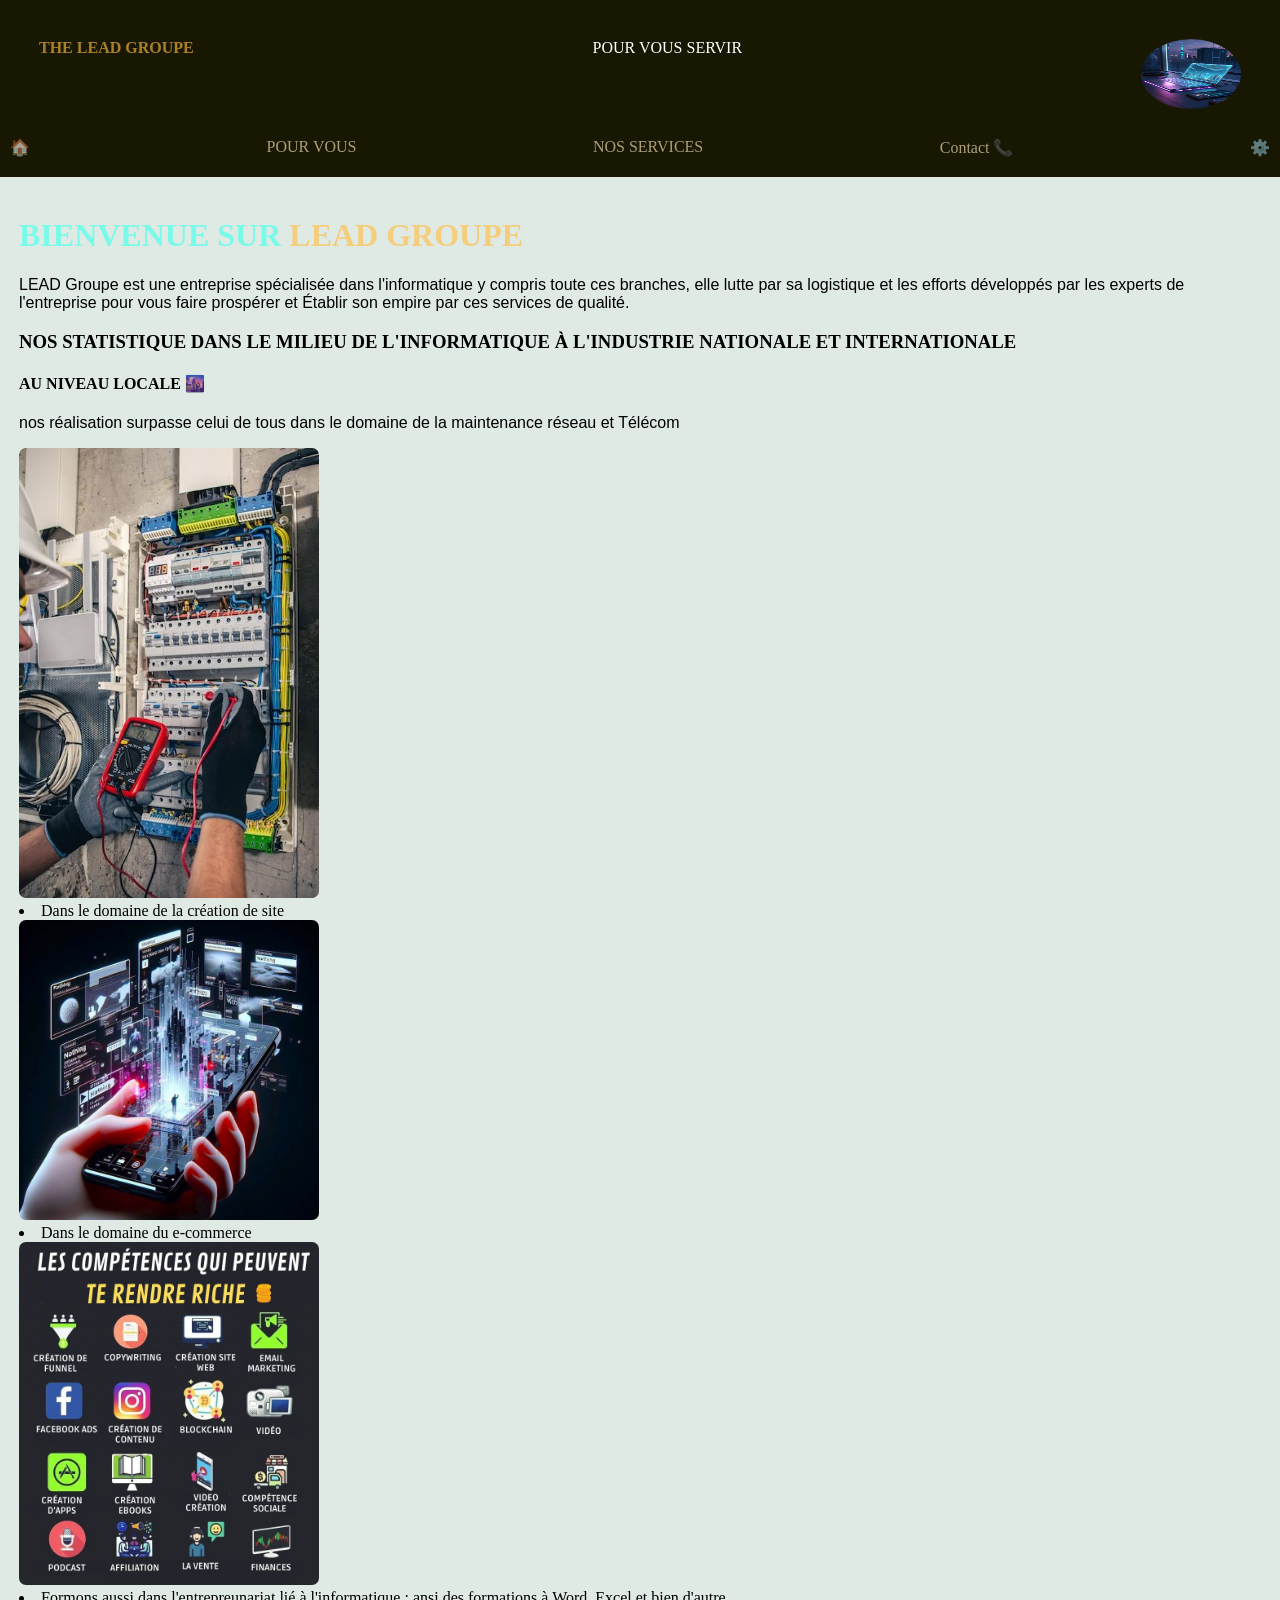
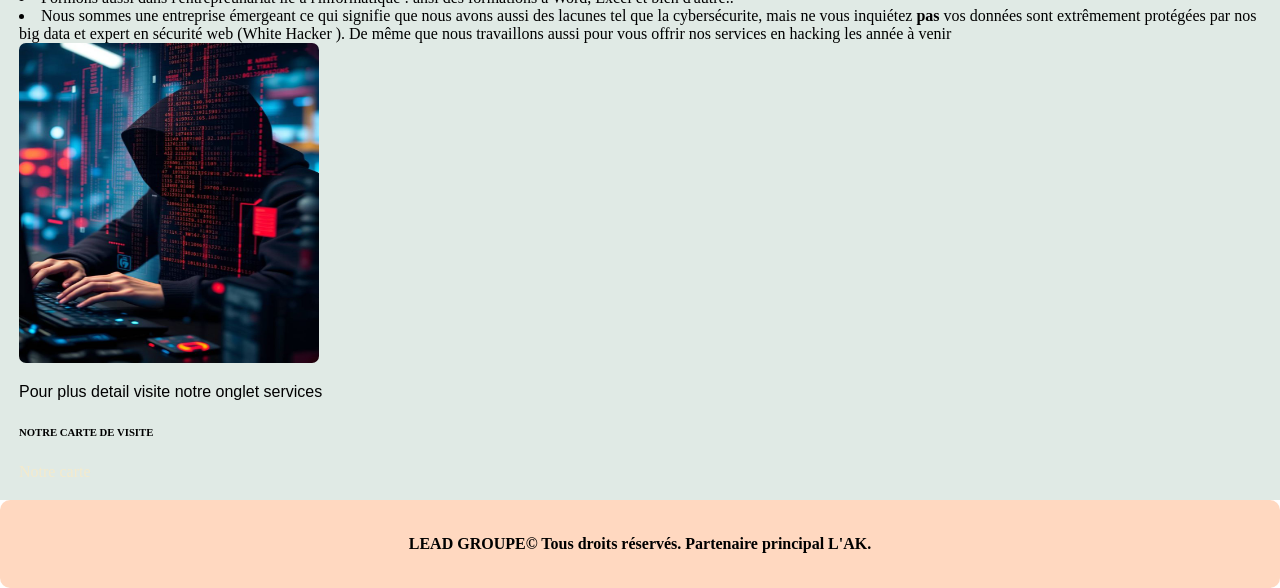
<file: index.html>
<!DOCTYPE html>
<html lang="fr">
<head>
    <meta charset="UTF-8">
    <title>Titre de la page</title>
    <link rel="stylesheet" href="style.css"> 
</head>
<body>
    <header>
        <section id="z1"><span class="spa1">THE LEAD GROUPE</span> <span class="spa2">POUR VOUS SERVIR </span>
        <img src="logo.jpg" alt="mon logo" id="logo">
        </section>
        <div>
            <nav>
                <a href="home.html">🏠</a>
                <a href="vous.html">POUR VOUS</a>
                <a href="service.html">NOS SERVICES </a>
                <a href="contact.html">Contact 📞</a>
                <a href="paramètre.html">⚙️</a>
            </nav>
        </div>
    </header>
    <main>
        
        <h1>BIENVENUE SUR <span class="spa1">LEAD GROUPE</span></h1>
        <p> LEAD Groupe est une entreprise spécialisée dans l'informatique y compris toute ces branches, elle lutte par sa logistique et les efforts développés par les experts de l'entreprise pour vous faire prospérer et Établir son empire par ces services de qualité. </p>
        <h3>NOS STATISTIQUE DANS LE MILIEU DE L'INFORMATIQUE À L'INDUSTRIE <span>NATIONALE</span> ET <span>INTERNATIONALE</span></h3>
        
        <h4> AU NIVEAU LOCALE 🌆</h4>
        <p> nos réalisation surpasse celui de tous dans le domaine de la maintenance réseau et Télécom </p>
        <img src="service3.jpg" alt="réseau">
        
        <li>Dans le domaine de la création de site </li>
        <img src="technology.jpg" alt="site">
        
        <li> Dans le domaine du e-commerce</li>
        <img src="e-commerce.jpg" alt="achat">
        
        <li> Formons aussi dans l'entrepreunariat lié à l'informatique  : ansi des formations à Word, Excel et bien d'autre.. </li>
        <li>Nous sommes une entreprise émergeant ce qui signifie que nous avons aussi des lacunes tel que la cybersécurite, mais ne vous inquiétez <strong>pas</strong> vos données sont extrêmement protégées par nos big data et expert en sécurité web (White Hacker ). 
        De même que nous travaillons aussi pour vous offrir nos services en hacking les année à venir </li>
        
        <img src="hacker.jpg" alt="hacker " id="m1">
        
        <p> Pour plus detail visite notre onglet services </p>
        <h6> NOTRE CARTE DE VISITE </h6>
        <a href="ma-carte.html"> Notre carte</a>
    </main>
    <footer >
        LEAD GROUPE© Tous droits réservés. 
        Partenaire principal L'AK.
    </footer>
</body>
</html>
</file>
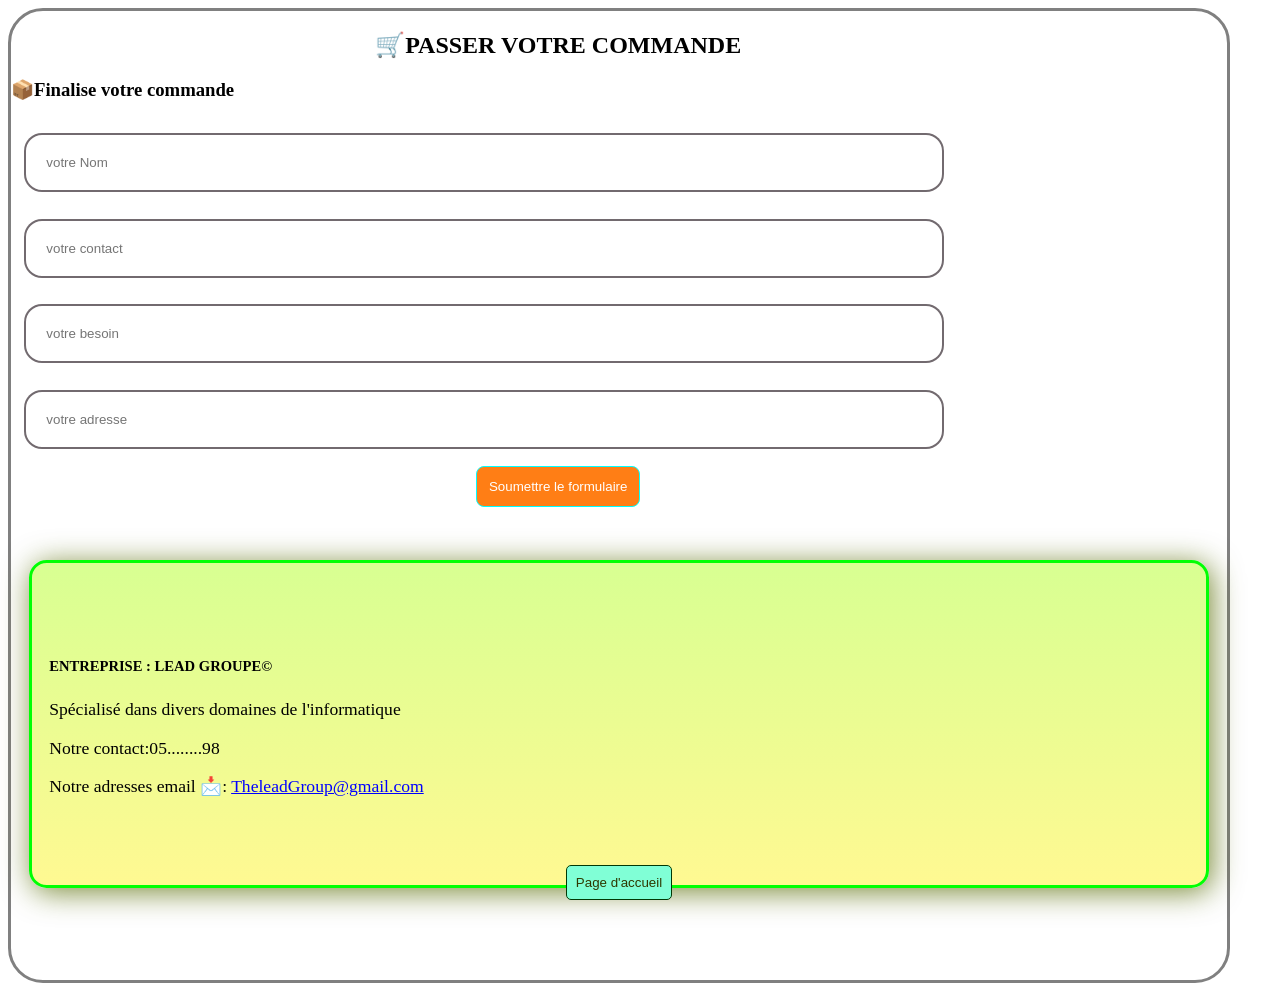
<file: contact.html>
<!DOCTYPE html>
<html lang="fr">
<head>
    <meta charset="UTF-8">
    <meta name="viewport" content="width=device-width, initial-scale=1.0">
    <title>Titre de la page</title>
    <link rel ="stylesheet" href="contact.css">
</head>
<body>
    <div>
        <div id="commande">
            <h2> 🛒PASSER VOTRE COMMANDE </h2>
            <h3> 📦Finalise votre commande </h3>
            <input type="texte" placeholder="votre Nom" >
            <input type="tel" placeholder="votre contact">
            <input type="text" placeholder="votre besoin ">
            <input type="text" placeholder="votre adresse">
            
      <section id="s2">
          <button>Soumettre le formulaire</button> 
      </section>
        </div>
        <div id="carte">
            <h5>ENTREPRISE : LEAD GROUPE©</h5>
            <p>Spécialisé dans divers domaines de l'informatique </p>
            <p> Notre contact:05........98 </p>
            <p> Notre adresses email 📩: <span>TheleadGroup@gmail.com</span></p>
        </div>
    </div>
    <section id="t1">
        <button onclick="window.location.href='index.html'" id="b1">Page d'accueil</button>
    </section>
    <script  >
        function newfonction(){
    let x = document.getElementById("b1");
    x.style.position=sticky;
    x.style.textAlign=center;
}
    </script>
    
</body>
</html>
</file>
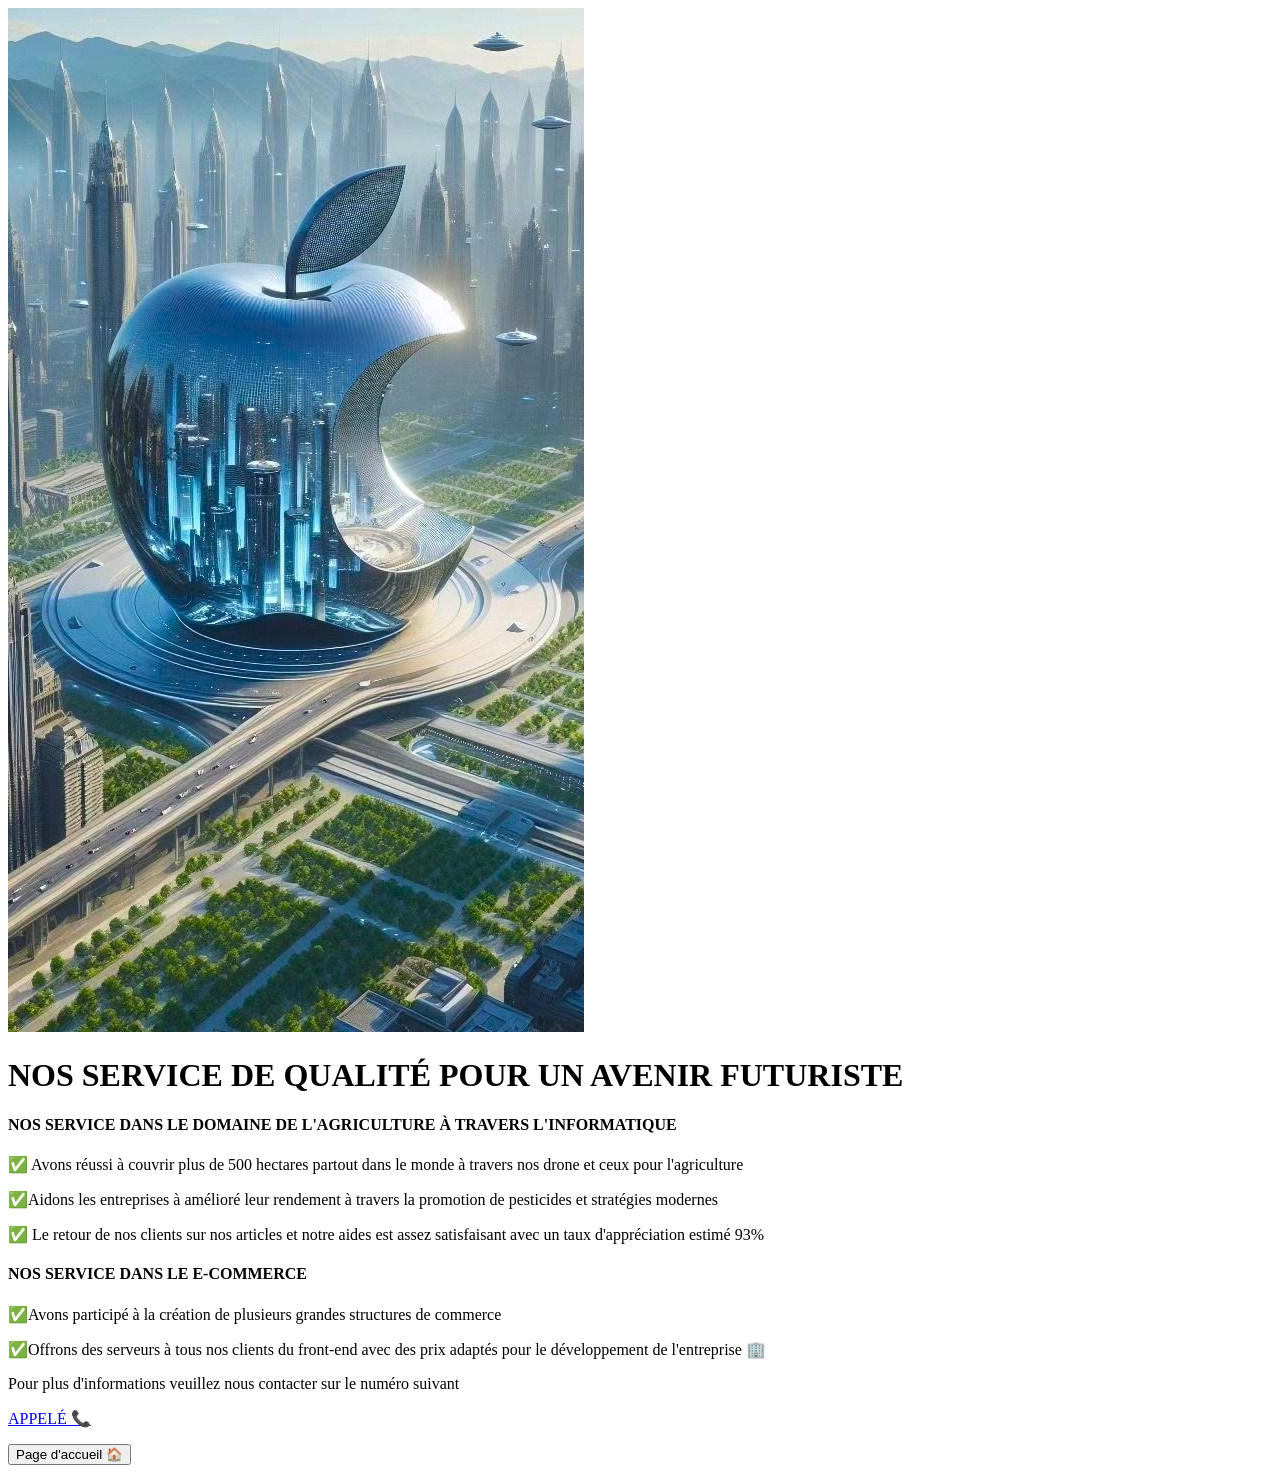
<file: service.html>
<!DOCTYPE html>
<html lang="fr">
<head>
    <meta charset="UTF-8">
   <meta name="viewport" content="width=device-width, initial-scale=1.0">
    <title>Titre de la page</title>
    <link rel="stylesheet" href="service.css">
</head>
<body>
    <div>
        <img src="futuriste.jpg" alt="le futur">
    <h1> NOS SERVICE DE QUALITÉ POUR UN AVENIR FUTURISTE </h1>
    </div>
    <div class="d1">
        <h4>NOS SERVICE DANS LE DOMAINE DE L'AGRICULTURE À TRAVERS L'INFORMATIQUE </h4>
        <section>
            <p><span style="color:green">✅</span> Avons réussi à couvrir plus de 500 hectares partout dans le monde à travers nos drone et ceux pour l'agriculture </p>
            <p>✅Aidons les entreprises à amélioré leur rendement à travers la promotion de pesticides et stratégies modernes </p>
            <p>✅ Le retour de nos clients sur nos articles et notre aides est assez satisfaisant avec un taux d'appréciation estimé <span id="sp1">93%</span> </p>
        </section>
        <section>
            <h4>NOS SERVICE DANS LE E-COMMERCE</h4>
            <p>✅Avons participé à la création de plusieurs grandes structures de commerce </p>
            <p>✅Offrons des serveurs à tous nos clients du front-end avec des prix adaptés pour le développement de l'entreprise 🏢 </p>
            
        </section>
        <section>
            <p>Pour plus d'informations veuillez nous contacter sur le numéro suivant </p>
           <a href="tel:0565332998 " id="tel"> <p>APPELÉ 📞</p></a>
        </section>
        
        <section id="s1">
            <button onclick="window.location.href='index.html' ">Page d'accueil 🏠</button>
        </section>
    </div>
    
</body>
</html>
</file>
<file: style.css>
nav,a {
    text-decoration:none;
}
 
nav{
    display:flex;
    gap:30px;
}
a{
    flex-direction:row;
    color:#ffeabfa2;
}
#logo{
    display:flex;
    float:right;
    max-width:200px;
    width:100px;
    height:70px;
    border-radius:50%;
    cursor:pointer;
}
#z1{
    display:flex;
    clear:right;
    margin:29px;
}
header{
    background-color:#181802;
    padding:10px 10px 20px 10px ;
    margin-top:0;
}
body{
    margin:0;
}
main, footer{
    padding:19px;
}
nav a{
    cursor:pointer;
}
nav a:hover{
    color:#95ffe0;
}
.spa1{
    color:#ffbd40a2;
    font-weight:bold;
    font-family:serif;
}
.spa2{
    color:white;
}
h1{
    color:#55ffeabc;
}
p{
    font-family:Arial;
}
footer{
    background-color:#ffcaaabc;
    padding:35px;
    margin:0;
    text-align:center ;
    font-weight:bold;
    border-radius:10px;
}
img{
    max-width:400px;
     border-radius:7px;
    width:300px;
    background-size:cover;
    margin-right:0;
}
#m1{
    height:20em;
}
main{
    background-color:#3e7c5e29;
}
*{
    justify-content:space-between;
}
#logo:hover{
    transform:scale(1.5); 
}
#logo:actived{
    transform:scale(1);
}
</file>
<file: contact.css>
body{
    width:95%;
    height:100%;
    border-radius:35px;
    border:0.2em solid gray;
}
#commande{
    width:90%;
    height:90%;
}
h2{
    font-weight:bold;
    font-family:serif;
    display:flex;
    flex-direction :column;
    justify-content:space-between;
}
input{
    margin:1em;
    width:80%;
    height:40%;
    padding:1.5em;
    border:2px solid #1c10179e;
    border-radius:18px;
    
}
textarea{
    width:80%;
    height:39%;
    align-items:center ;
    margin-left:15px;
}
#s2{
    text-align:center;
}
button{
    padding:12px;
    margin-top:4px;
    border-radius:8px;
    background-color:#ff7e15;
    color:white;
    border:1px solid #00ffff;
}
#carte{
    border:3px solid #00ff03;
    margin:3em 1em 3em 1em;
    padding:4em 1em 4em 1em;
    border-radius:1em;
    font-family:cursive;
    font-size:1.1em;
    background:linear-gradient(#a4ff006d, #fff1006d);
    box-shadow:3px 4px 30px #566a00c9;
}
h5{
    font-family:serif;
}
h2{
    text-align:center;
}
span{
    text-decoration: underline;
    color:blue;
}
#t1{
    text-align:center;
    position:sticky;bottom:0;
}
#b1{
    text-align:center;
    padding:9px;
    background-color:#80ffd6;
    border-radius:5px;
    color:#2e3900;
    border:1px solid #003905;
    
}
</file>
<file: service.css>

</file>
